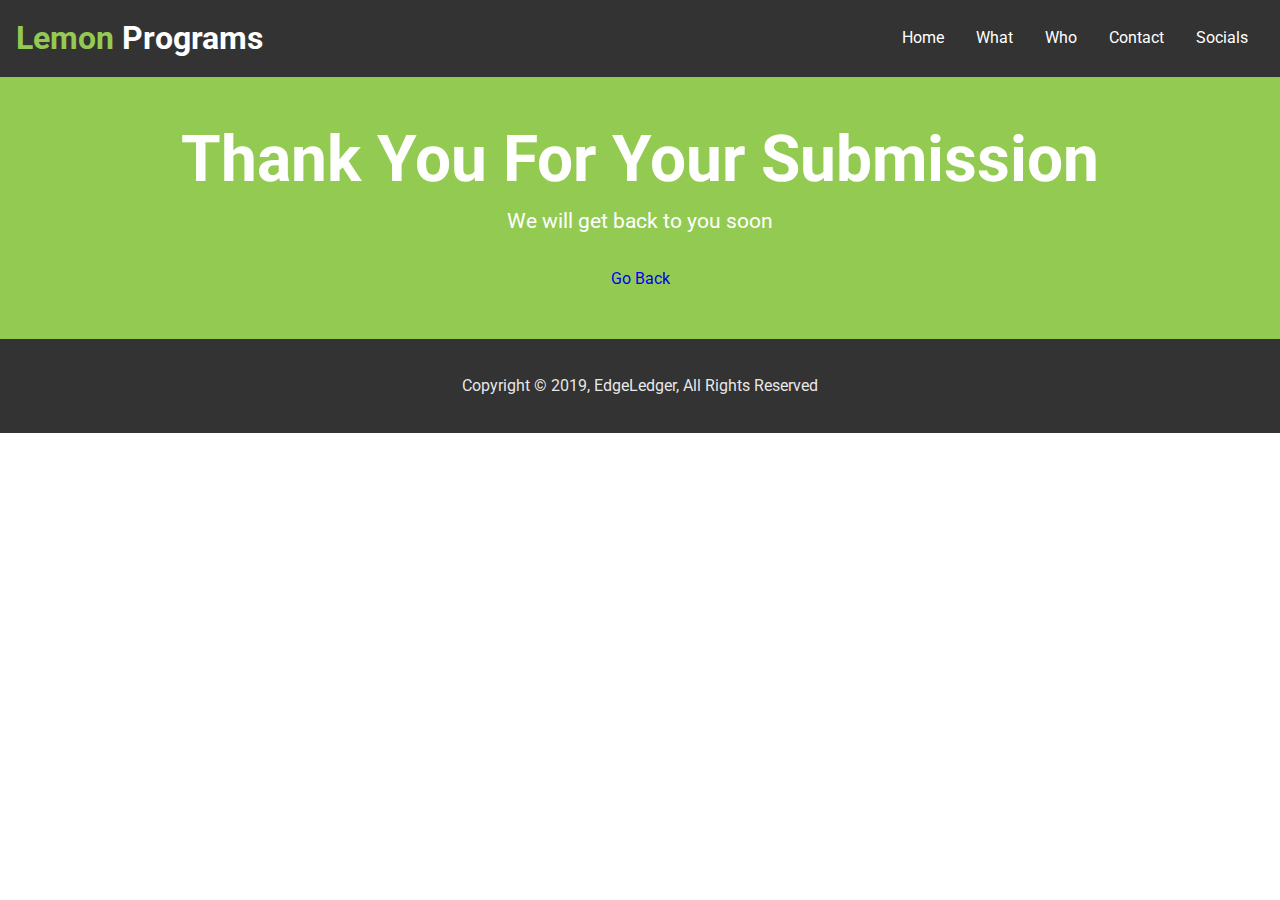
<file: success.html>
<!DOCTYPE html>
<html lang="en">
<head>
  <meta charset="UTF-8">
  <meta name="viewport" content="width=device-width, initial-scale=1.0">
  <meta http-equiv="X-UA-Compatible" content="ie=edge">
  <link rel="stylesheet" href="https://use.fontawesome.com/releases/v5.6.3/css/all.css" integrity="sha384-UHRtZLI+pbxtHCWp1t77Bi1L4ZtiqrqD80Kn4Z8NTSRyMA2Fd33n5dQ8lWUE00s/" crossorigin="anonymous">
  <link rel="stylesheet" href="css/style.css">
  <link rel="stylesheet" media="screen and (max-width: 768px)" href="css/mobile.css">
  <link rel="stylesheet" media="screen and (min-width: 1100px)" href="css/widescreen.css">
  <title>Lemon Programs | Web Development & Marketing</title>
</head>
<body>
<!-- Navbar -->
<nav id="navbar">
  <h1 class="logo">
    <span class="text-primary">
      <i class="fas fa-laptop-code"></i> Lemon</span> Programs
  </h1>
  <ul>
    <li><a href="#home">Home</a></li>
    <li><a href="#what">What</a></li>
    <li><a href="#who">Who</a></li>
    <li><a href="#contact">Contact</a></li>
    <li><a href="socials.html">Socials</a></li>

  </ul>
</nav>

  <section id="success" class="bg-primary py-3 text-center">
      <div class="container">
          <h1 class="l-heading">Thank You For Your Submission</h2>
            <p class="lead">We will get back to you soon</p>
            <a href="/index.html">Go Back</a>
      </div>
  </section>


  <!-- Footer -->
  <footer id="main-footer" class="bg-dark text-center py-1">
    <div class="container">
      <p>Copyright &copy; 2019, EdgeLedger, All Rights Reserved</p>
    </div>
  </footer>
</body>
</html>
</file>
<file: css/style.css>
@import url('https://fonts.googleapis.com/css?family=Roboto&display=swap');

* {
  box-sizing: border-box;
  margin: 0;
  padding: 0;
}
body {
  font-family: 'Roboto', sans-serif;
  line-height: 1.4;
}

a {
  text-decoration: none;
}

p {
  margin: 0.75rem 0;
}

/* Utility Classes */


.container {
  max-width: 1100px;
  margin: auto;
  padding: 0 2rem;
  overflow: hidden;
}

.container-fluid {
width: 100%;
padding-right: 15px;
padding-left: 15px;
margin-right: auto;
margin-left: auto;
}

.text-center {
  text-align: center;
}

.text-primary {
  color: #93cb52;
  ;
}

.text-black {
  color: #000000;
  font-size: 2rem;
  font-weight: bold;
  background: #f4f4f4f4;



  ;
}

.text-third {
  color: #CD292A;
  ;
}

.bg-light {
  background: #f4f4f4f4;
  color: #333;
}
.bg-dark {
  background: #333;
  color: #f4f4f4f4;
}

.bg-primary {
  background: #93cb52;
  color: #fff;
}

.l-heading {
  font-size: 4rem;
  margin-bottom: 0.75rem;
  line-height: 1.1;
}

.m-heading {
  font-size: 2rem;
  margin-bottom: 0.75rem;
  line-height: 1.1;
}


.lead {
  font-size: 1.3rem;
  margin-bottom: 2rem;
}

.py-1 {padding: 1.5rem 0;}
.py-2 {padding: 2rem 0;}
.py-3 {padding: 3rem 0;}

.p-1 {padding: 1.5rem;}
.p-2 {padding: 2rem;}
.p-3 {padding: 3rem;}

.btn {
  display: inline-block;
  color: #fff;
  background: #93cb52;
  padding: 0.5rem 2rem;
  border: none;
  border-radius: 5px;
}

.btn:hover {
  background: #7ab436 ;
}

.btn-dark {
  background: #333;
  color: #fff;
}

.list {
  margin: 0.5rem 0;
  list-style: none;
}
.list li {
  padding: 0.5rem 0;
  border-bottom: #444 dotted 1px;
}

/* navbar */

#navbar {
  display: flex;
  position: sticky;
  top: 0;
  background: #333;
  color: #fff;
  justify-content: space-between;
  z-index: 1;
  padding: 1rem;
}

#navbar ul{
  display: flex;
  align-items: center;
  list-style: none;
}

#navbar ul li a {
  color: #fff;
  padding: 0.75rem;
  margin: 0 0.25rem;
}

#navbar ul li a:hover {
  background: #93cb52;
  border-radius: 5px;
}

/* showcase */

#showcase {
  background: #333 url('../img/showcase.jpg') no-repeat center center/cover;
  height: 100vh;
  color: #fff;
}

#showcase .showcase-content {
  display: flex;
  flex-direction: column;
  text-align: center;
  justify-content: center;
  align-items: center;
  height: 100%;
  padding: 0 2rem;
  /* overlay */
  /* position: absolute;
  top: 65px;
  left: 0;
  right: 0;
  bottom: 0;
  background-color: rgba(0,0,0,0.4); */
}

/* SECTION: l We DO */

#what .items {
  display: flex;
  padding: 1rem;
}

#what .items .item {
  flex: 1;
  text-align: center;
  padding: 1rem;

}

#what .items .item i {
  background:  #a7a7a7;
  padding: 1rem;
  border-radius: 50%;
  margin-bottom: 1rem;
}

/* SECTION: WHO WE ARE */
#who {
  display: flex;
}

#who div {
  flex: 1;
}

#who .who-img {
  background: url('../img/people.jpg') no-repeat center center/cover;
  /* background: url('https://player.vimeo.com/video/533840400') no-repeat center center/cover; */
}

#clients .items {
  display: flex;

}

#clients .items img {
  display: block;
  margin: auto;
  width: 60%;
}

#twitter {
  margin-top: 10px;
  
}

/* Steps */

#steps .items {
  display: flex;
  padding: 1rem;
}

#steps .items .item {
  flex: 1;
  text-align: center;
  padding: 1rem;

}

#steps .items .item i {
  background:  #a7a7a7;
  padding: .7rem;
  border-radius: 50%;
  margin-bottom: 1rem;
}









/* Section: Contact */
#contact {
  display: flex;
}

#contact .map, #contact .contact-form {
  flex: 1;
}

#contact .contact-form .form-group {
  margin: 0.75rem;
}

#contact .contact-form label {
  display: block;
}

#contact .contact-form input,
#contact .contact-form textarea {
  width: 100%;
  padding: 0.5rem;
}


.social-wall-row-promotion{
  opacity: 0;
}
</file>
<file: css/mobile.css>
#what .items {
  display: block;
  padding: 1rem;
}

#steps .items {
  display: block;
  padding: 1rem;
}

/* align icon to the right */

#what .items .item{
  display: flex;
  text-align: left;
}

#steps .items .item{
  display: flex;
  text-align: left;
}

/* position icon */

#what .items .item i {
  margin-right: 1.3rem;
  align-self: center;
  margin-bottom: 0;
}

#steps .items .item i {
  margin-right: 1.3rem;
  align-self: center;
  margin-bottom: 0;
}

/* smartphones */

@media(max-width: 500px) {
  #navbar {
    flex-direction: column;
    align-items: center;
  }

  #navbar .logo {
    margin-bottom: .5rem;
    text-align: center;
  }

  #navbar ul {
    display: none;
    /* padding: .5rem; */
  }


  /* hamburger menu  */
  .menu-wrap {
    position: fixed;
    top: 0;
    left: 0;
    z-index: 1;
  }
  
  
  
  .menu-wrap .toggler {
    position: absolute;
    top: 0;
    left: 0;
    z-index: 2;
    cursor: pointer;
    width: 50px;
    height: 50px;
    opacity: 0;
  }
  
  
  
  .menu-wrap .hamburger {
    position: absolute ;
    top: 0;
    left: 0;
    z-index: 1;
    width: 60px;
    height: 60px;
    padding: 1rem;
    background: var(--primary-color);
    display: flex;
    align-items: center;
    justify-content: center;
  }
  
  
  
  
  /* hamburger line */
  .menu-wrap .hamburger > div {
    position: relative;
    flex: none;
    width: 100%;
    height: 2px;
    background: #fff;
    display: flex;
    align-items: center;
    justify-content: center;
    transition: all 0.4s ease;
  }
  
  
  
  
  /* hamburger lines - top and bottom */
  .menu-wrap .hamburger > div:before, 
  .menu-wrap .hamburger > div:after {
    content: '';
    position: absolute;
    z-index: 1;
    top: -10px;
    width: 100%;
    height: 2px;
    background: inherit;
  }
  
  
  
  
  /* moves line down */
  .menu-wrap .hamburger > div:after {
    top: 10px;
  }
  
  
  
  
  
  /* toggler animation */
  
  .menu-wrap .toggler:checked + .hamburger > div {
    transform: rotate(135deg);
  
  }
  
  
  
  
  /* turns lines into x */
  .menu-wrap .toggler:checked + .hamburger > div:before,
  .menu-wrap .toggler:checked + .hamburger > div:after 
  {
    top: 0;
    transform: rotate(90deg);
  }
  
  
  
  
  /* rotate on hover when checked. */
  
  .menu-wrap .toggler:checked:hover + .hamburger > div 
  {
    transform: rotate(225deg);
  }
  
  
  
  
  
  /* Show Menu */
  .menu-wrap .toggler:checked ~ .menu {
    visibility: visible;
  }
  
  .menu-wrap .toggler:checked ~ .menu > div {
    transform: scale(1);
    transition-duration: var(--menu-speed);
  }
  
  .menu-wrap .toggler:checked ~ .menu > div > div {
    opacity: 1;
    transition:  opacity 0.4s ease 0.4s;
  }
  .menu-wrap .menu {
    position: fixed;
    top: 0;
    left: 0;
    width: 100%;
    height: 100%;
    visibility: hidden;
    overflow: hidden;
    display: flex;
    align-items: center;
    justify-content: center;
  }
  
  .menu-wrap .menu > div {
    background: var(--overlay-color);
    border-radius: 50%;
    width: 200vw;
    height: 200vw;
    display: flex;
    flex: none;
    align-items: center;
    justify-content: center;
    transform: scale(0);
    transition: all 0.4s ease;
  }
  
  .menu-wrap .menu > div > div {
    text-align: center;
    max-width: 90vw;
    max-height: 100vw;
    opacity: 0;
    transition: opacity 0.4s ease;
  }
  
  .menu-wrap .menu > div > div ul > li {
    list-style: none;
    color: #fff;
    font-size: 1.5rem;
    padding: 1rem;
  }
  
  .menu-wrap .menu > div > div ul > li a {
    color: inherit;
    text-decoration: none;
    transition: color 0.4s ease;
  }
  
  .menu-wrap .menu > div > div ul > li a:hover {
    color: var(--secondary-color);
  }
/* end */








  #showcase .showcase-content {
    top: 110px;
  }

  #who {
    display: block;
  }

  #who .who-img {
    display: none;
  }

  #clients .items img {
    width: 80%;
  }

  #clients .items div:last-child {
    display: none;
  }

  #contact {
    flex-direction: column;    
    }

  #contact .map {
    height: 200px;
    border-top: 4px solid #333;
  }
}

@media(max-height 568px) {
  #showcase .showcase-content {
    margin-top: -2rem;
    top: 130px;
  }

  .l-heading {
    font-size: 3rem;
  }

  .lead {
    font-size: 1rem;
  }


}
</file>
<file: css/widescreen.css>
/* align icon to the right */

#what .items .item{
  display: flex;
  text-align: left;
}

/* position icon */

#what .items .item i {
  margin-right: 1.3rem;
  align-self: center;
  margin-bottom: 0;
}


#contact .map {
  flex: 2;
}


/* get rid of hamburger menu */
</file>
